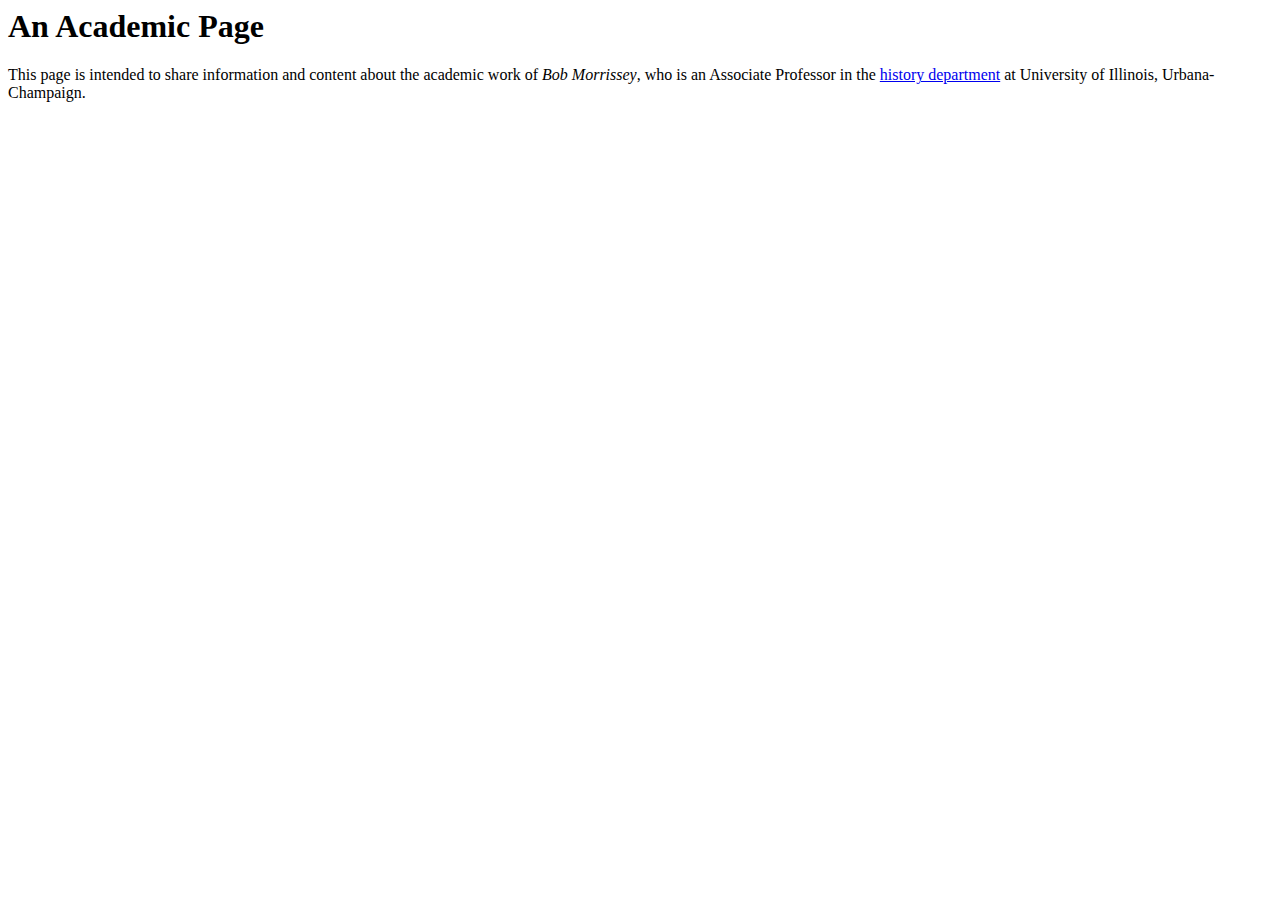
<file: firstPage.html>
<!DOCTYPE html/>
<html lang="en">
<head>
	<meta charset="UTF-8">
	<title>My First Page</title>
</head>
<body>
	<h1>An Academic Page</h1>
	<p>This page is intended to share information and content about the academic work of <em>Bob Morrissey</em>, who is an Associate Professor in the <a href="http://history.illinois.edu">history department</a> at University of Illinois, Urbana-Champaign.</p>
</body>
</html>
</file>
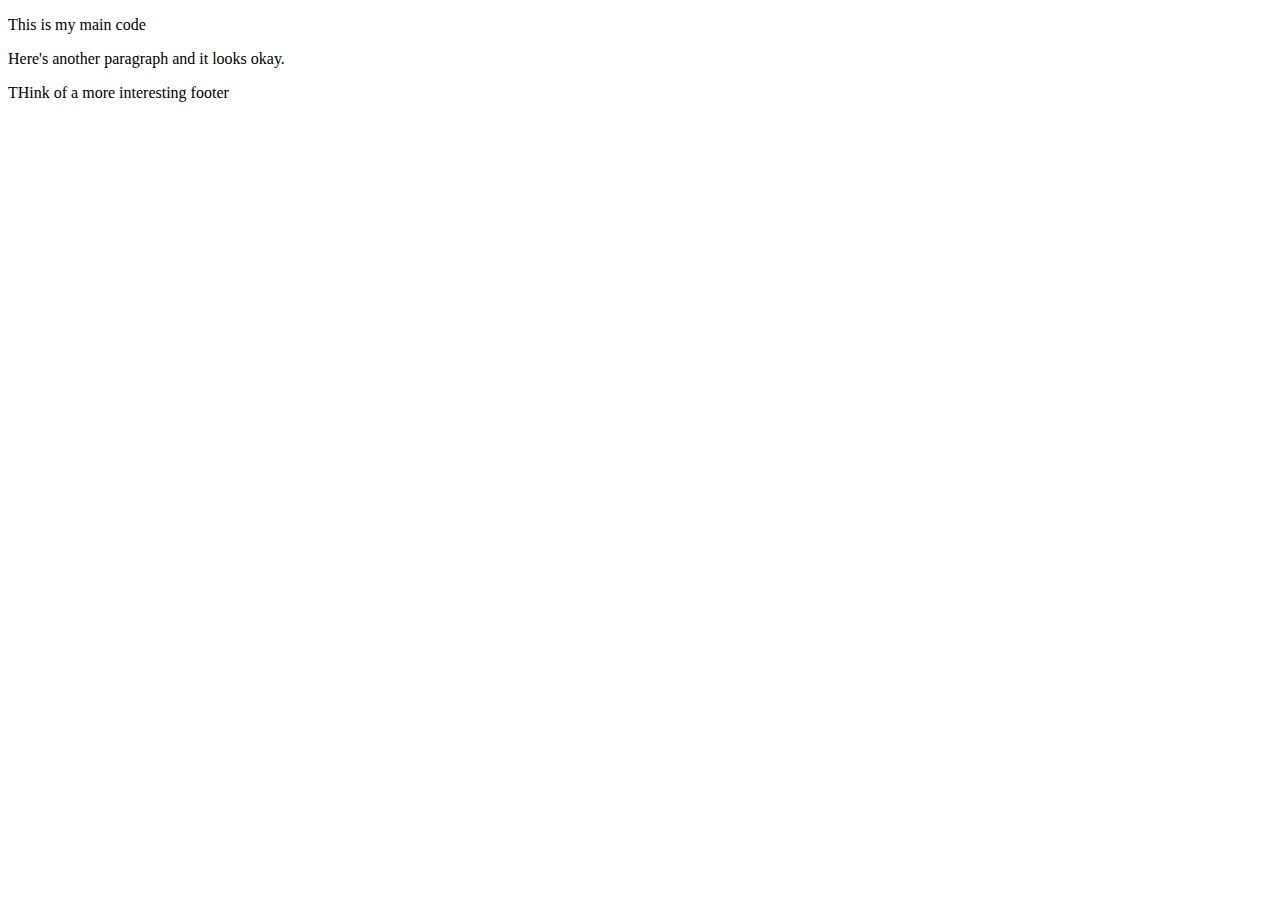
<file: template.html>
<!DOCTYPE html>
<html>
<head>
	<meta charset="UTF-8">
	<title>My First Page</title>
</head>
<body>
	<main><p>This is my main code</p>
	<p>Here's another paragraph and it looks okay.  </p>
	</main>
	<footer><p>THink of a more interesting footer</p></footer>
</body>
</html>
</file>
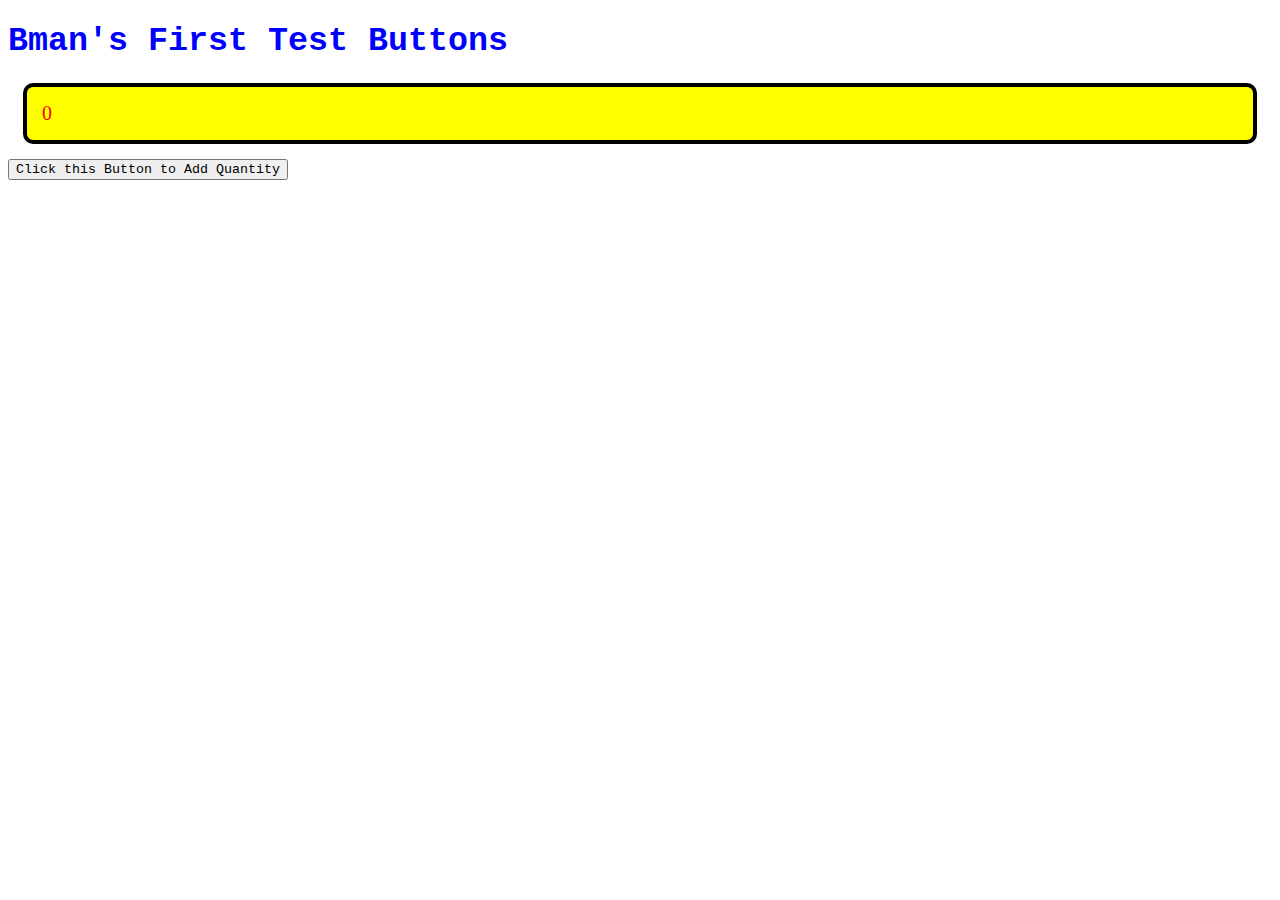
<file: JavaScript/sample_2/sample2.html>
<!DOCTYPE html>
<html>
	<head>
		<title>Testing some JS</title>
		<link rel="stylesheet" href="css/css_sample2.css">
		<link rel="stylesheet" href="js/js_sample2.js">
		<meta charset="UTF-8">
	</head>
	<body>
		<h1>Bman's First Test Buttons</h1>
		<p id="number">0</p>
		<button onclick= "document.getElementById('number').innerHTML = 'HELLO MUV!';">Click this Button to Add Quantity</button>
	</body>
</html>
</file>
<file: JavaScript/sample_2/css/css_sample2.css>
h1 {
	font-size: 25pt;
	font-family: courier;
	color: blue;
}

#number {
	font-size: 15pt;
	background-color: yellow;
	color: red;
	margin: 15px;
	padding: 15px;
	border-color: black;
	border-radius: 10px;
	border-style: solid;
	border-width: 4px;
}

button {
	font-family: courier;
	font-size: 10pt;

}
</file>
